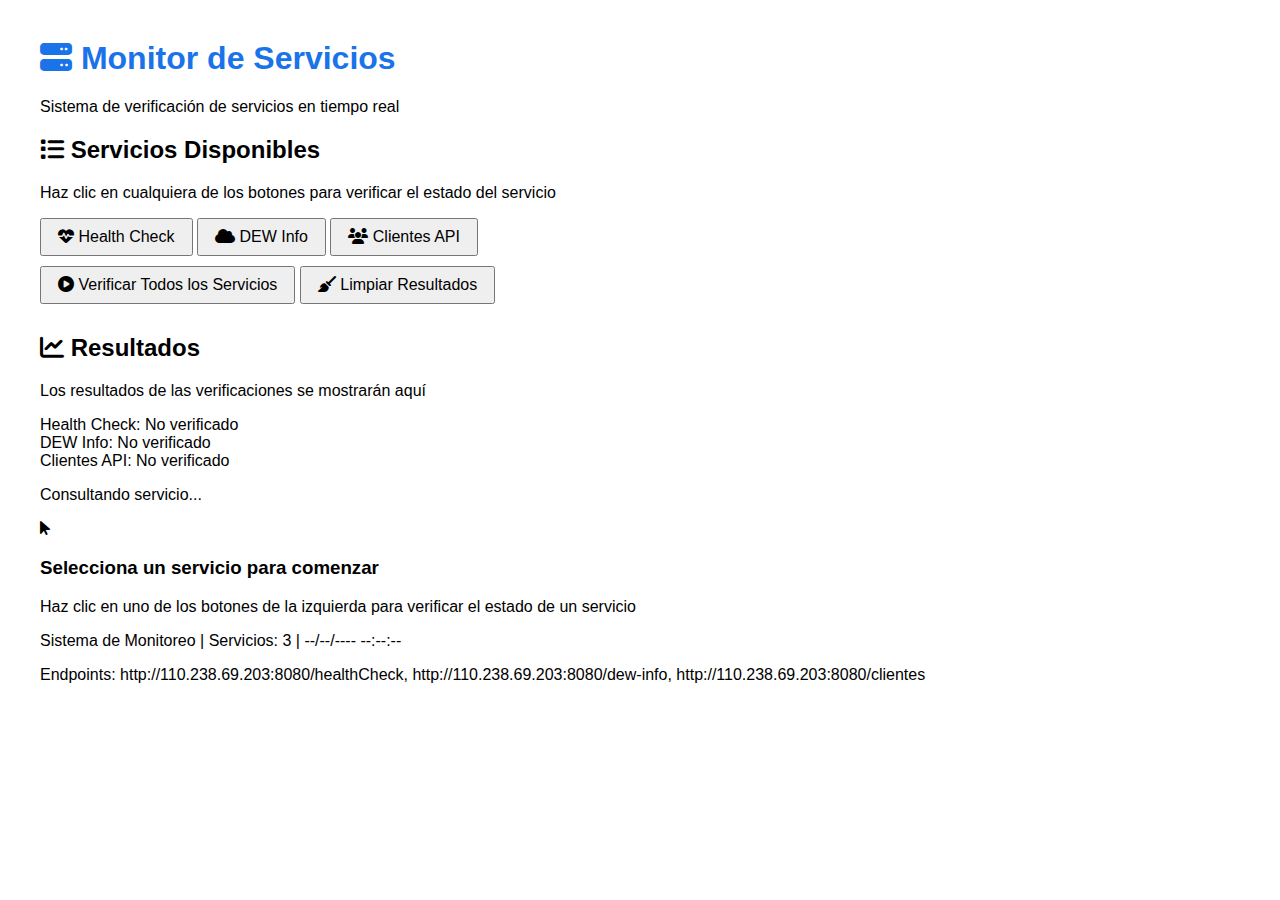
<file: static-front-end/index.html>
<!DOCTYPE html>
<html lang="es">
<head>
  <meta charset="UTF-8">
  <meta name="viewport" content="width=device-width, initial-scale=1.0">
  <title>Monitor de Servicios</title>
  <link rel="stylesheet" href="style.css">
  <link rel="stylesheet" href="https://cdnjs.cloudflare.com/ajax/libs/font-awesome/6.4.0/css/all.min.css">
  <link href="https://fonts.googleapis.com/css2?family=Roboto:wght@300;400;500;700&display=swap" rel="stylesheet">
</head>
<body>
  <div class="container">
    <header class="header">
      <h1><i class="fas fa-server"></i> Monitor de Servicios</h1>
      <p class="subtitle">Sistema de verificación de servicios en tiempo real</p>
    </header>

    <div class="dashboard">
      <div class="services-panel">
        <h2><i class="fas fa-list"></i> Servicios Disponibles</h2>
        <p class="description">Haz clic en cualquiera de los botones para verificar el estado del servicio</p>
        
        <div class="buttons-container">
          <button id="healthCheckBtn" class="service-btn">
            <i class="fas fa-heartbeat"></i>
            <span>Health Check</span>
          </button>
          
          <button id="dewInfoBtn" class="service-btn">
            <i class="fas fa-cloud"></i>
            <span>DEW Info</span>
          </button>
          
          <button id="clientesBtn" class="service-btn">
            <i class="fas fa-users"></i>
            <span>Clientes API</span>
          </button>
        </div>
        
        <div class="actions">
          <button id="checkAllBtn" class="action-btn primary">
            <i class="fas fa-play-circle"></i> Verificar Todos los Servicios
          </button>
          <button id="clearBtn" class="action-btn secondary">
            <i class="fas fa-broom"></i> Limpiar Resultados
          </button>
        </div>
      </div>

      <div class="results-panel">
        <h2><i class="fas fa-chart-line"></i> Resultados</h2>
        <p class="description">Los resultados de las verificaciones se mostrarán aquí</p>
        
        <div class="status-indicators">
          <div class="status-item">
            <span class="status-label">Health Check:</span>
            <span id="healthStatus" class="status-badge unknown">No verificado</span>
          </div>
          <div class="status-item">
            <span class="status-label">DEW Info:</span>
            <span id="dewStatus" class="status-badge unknown">No verificado</span>
          </div>
          <div class="status-item">
            <span class="status-label">Clientes API:</span>
            <span id="clientesStatus" class="status-badge unknown">No verificado</span>
          </div>
        </div>
        
        <div class="results-container">
          <div id="loading" class="loading hidden">
            <div class="spinner"></div>
            <p>Consultando servicio...</p>
          </div>
          
          <div id="resultsContent">
            <div class="empty-state">
              <i class="fas fa-mouse-pointer"></i>
              <h3>Selecciona un servicio para comenzar</h3>
              <p>Haz clic en uno de los botones de la izquierda para verificar el estado de un servicio</p>
            </div>
          </div>
        </div>
      </div>
    </div>

    <footer class="footer">
      <p>Sistema de Monitoreo | Servicios: <span id="serviceCount">3</span> | <span id="timestamp">--/--/---- --:--:--</span></p>
      <p class="endpoints">Endpoints: http://110.238.69.203:8080/healthCheck, http://110.238.69.203:8080/dew-info, http://110.238.69.203:8080/clientes</p>
    </footer>
  </div>

  <script src="script.js"></script>
</body>
</html>
</file>
<file: static-front-end/style.css>
body {
  font-family: Arial, sans-serif;
  margin: 40px;
}

h1 {
  color: #1a73e8;
}

.service {
  margin-bottom: 30px;
}

button {
  padding: 8px 16px;
  font-size: 16px;
  margin-bottom: 10px;
}

pre {
  background: #f4f4f4;
  padding: 10px;
  border-radius: 5px;
}
</file>
